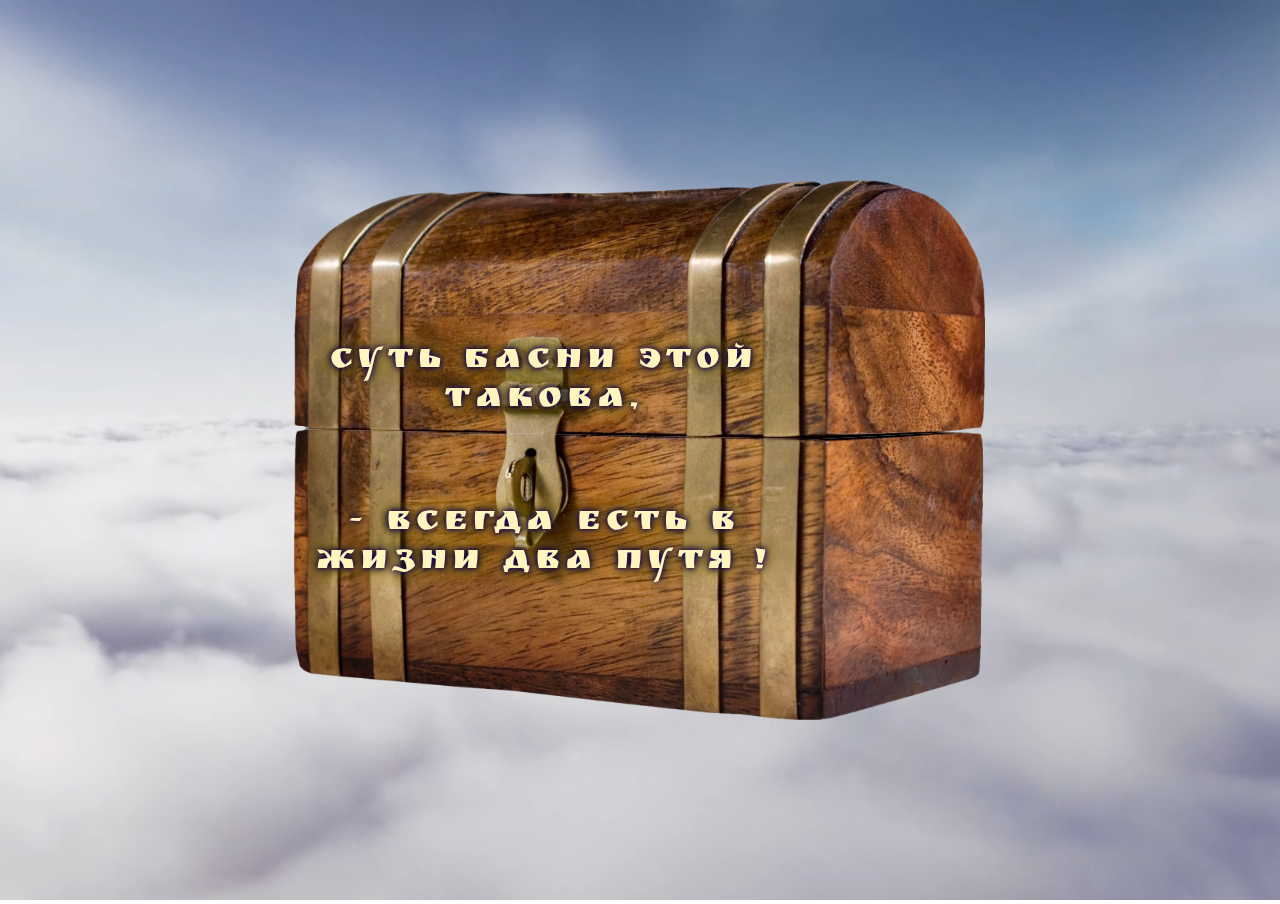
<file: index.html>
<!doctype html>
<html lang='en'>

<head>
  <meta charset='UTF-8'>
  <title>dz Lesson 10.index</title>
  <link rel="preconnect" href="https://fonts.gstatic.com">
  <link href="https://fonts.googleapis.com/css2?family=Ruslan+Display&display=swap" rel="stylesheet">
  <link rel="stylesheet" href="./CSS/style.css">
  <link rel="shortcut icon" href="./img/icon/pero1.png" type="image/png">
</head>

<body>
  
<div class="main">
  <div class="big-box">
    <div class="content-box casement-box top-box">
      <div class="casement-text-box" >суть басни этой такова, </div>
      <div class="casement-text-box" > - всегда есть в жизни два путя !</div>
    </div>
    <div class="content-box center-box">
      <a class="button button-1" href="./dz_lesson_10_00.html">
        <img class="img-left" src="./img/03.jpg" alt="picture">
        <span class="button-text">жениться</span>
      </a>
      <a class="button button-2" href="./dz_lesson_10_02.html">
        <img class="img-right" src="./img/04.png" alt="picture">
        <span class="button-text">пойти в армию</span>
      </a>
      <div class="text">Приходит сын к отцу и спрашивает, - Как лучше поступить? жениться али в армию пойти?</div>
    </div>
    <div class="content-box casement-box bottom-box">
      <div class="casement-text-box" >суть басни этой такова, </div>
      <div class="casement-text-box" > - всегда есть в жизни два путя !</div>
    </div>

  </div>
  <video src='./video/001.mp4'preload="auto" muted autoplay loop></video>
</div>
</body>

</html>
</file>
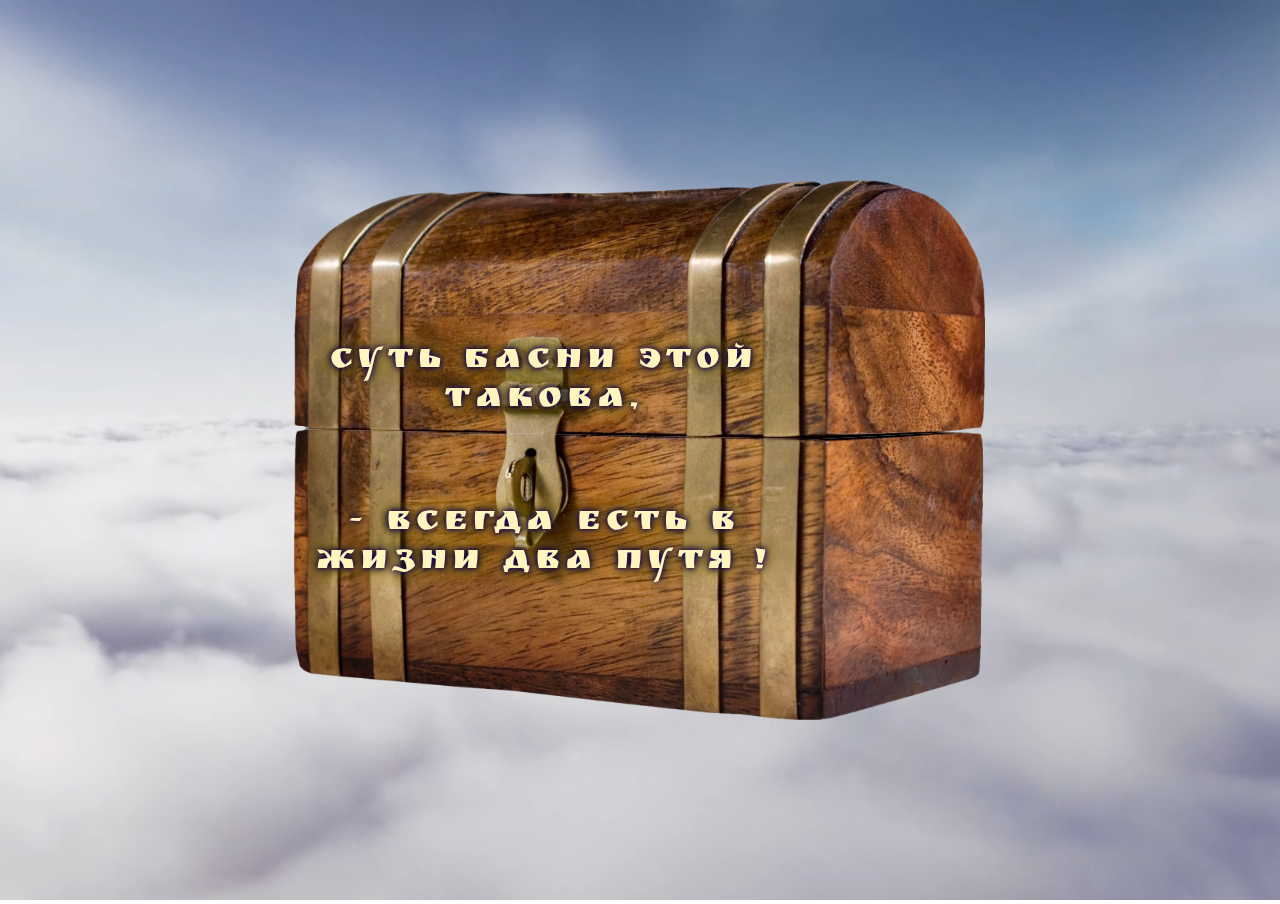
<file: dz_lesson_10_00.html>
<!doctype html>
<html lang='en'>

<head>
  <meta charset='UTF-8'>
  <title>dz Lesson 10.0</title>
  <link rel="preconnect" href="https://fonts.gstatic.com">
  <link href="https://fonts.googleapis.com/css2?family=Ruslan+Display&display=swap" rel="stylesheet">
  <link rel="stylesheet" href="./CSS/style.css">
  <link rel="shortcut icon" href="./img/icon/pero1.png" type="image/png">
</head>

<body>
<div class="main">
  <div class="big-box">
    <div class="content-box casement-box top-box">
      <div class="casement-text-box" >суть басни этой такова, </div>
      <div class="casement-text-box" > - всегда есть в жизни два путя !</div>
    </div>
    <div class="content-box center-box">
      <a class="button button-1" href="./index.html">
        <img class="img-left" src="./img/00.jpg" alt="picture">
        <span class="button-text">начинай сначала!</span>
      </a>
      <a class="button button-2" href="https://www.google.ru/" target="_blank">
        <img class="img-right" src="./img/google.png" alt="picture">
        <span class="button-text">google</span>
      </a>
      <div class="text">Считай что пропало!</div>
    </div>
    <div class="content-box casement-box bottom-box">
      <div class="casement-text-box" >суть басни этой такова, </div>
      <div class="casement-text-box" > - всегда есть в жизни два путя !</div>
    </div>
  </div>
  <video src='./video/001.mp4'preload="auto" muted autoplay loop></video>
</div>
</body>

</html>
</file>
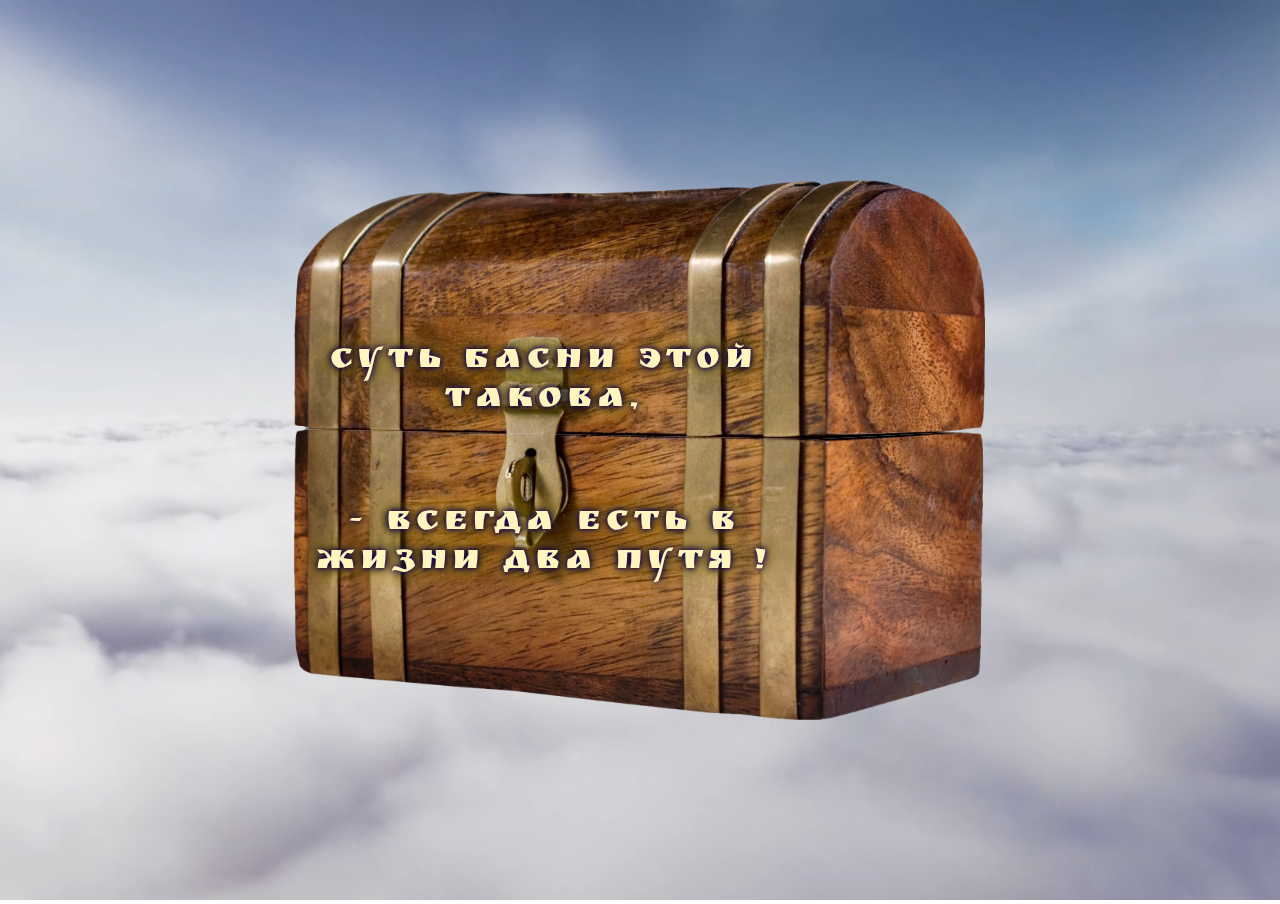
<file: dz_lesson_10_02.html>
<!doctype html>
<html lang='en'>

<head>
  <meta charset='UTF-8'>
  <title>dz Lesson 10.2</title>
  <link rel="preconnect" href="https://fonts.gstatic.com">
  <link href="https://fonts.googleapis.com/css2?family=Ruslan+Display&display=swap" rel="stylesheet">
  <link rel="stylesheet" href="./CSS/style.css">
  <link rel="shortcut icon" href="./img/icon/pero1.png" type="image/png">
</head>

<body>
<div class="main">
  <div class="big-box">
    <div class="content-box casement-box top-box">
      <div class="casement-text-box" >суть басни этой такова, </div>
      <div class="casement-text-box" > - всегда есть в жизни два путя !</div>
    </div>
    <div class="content-box center-box">
      <a class="button button-1" href="./dz_lesson_10_03.html">
        <img class="img-left" src="./img/06.jpg" alt="picture">
        <span class="button-text">саперёры</span>
      </a>
      <a class="button button-2" href="./dz_lesson_10_00.html">
        <img class="img-right" src="./img/05.jpg" alt="picture">
        <span class="button-text">стройбат</span>
      </a>
      <div class="text">Если жениться, считай, что пропало, а если в армию, то у тебя два путя будет: попадешь либо в сапёры, либо в стройбат;</div>
    </div>
    <div class="content-box casement-box bottom-box">
      <div class="casement-text-box" >суть басни этой такова, </div>
      <div class="casement-text-box" > - всегда есть в жизни два путя !</div>
    </div>

  </div>
  <video src='./video/001.mp4'preload="auto" muted autoplay loop></video>
</div>
</body>

</html>
</file>
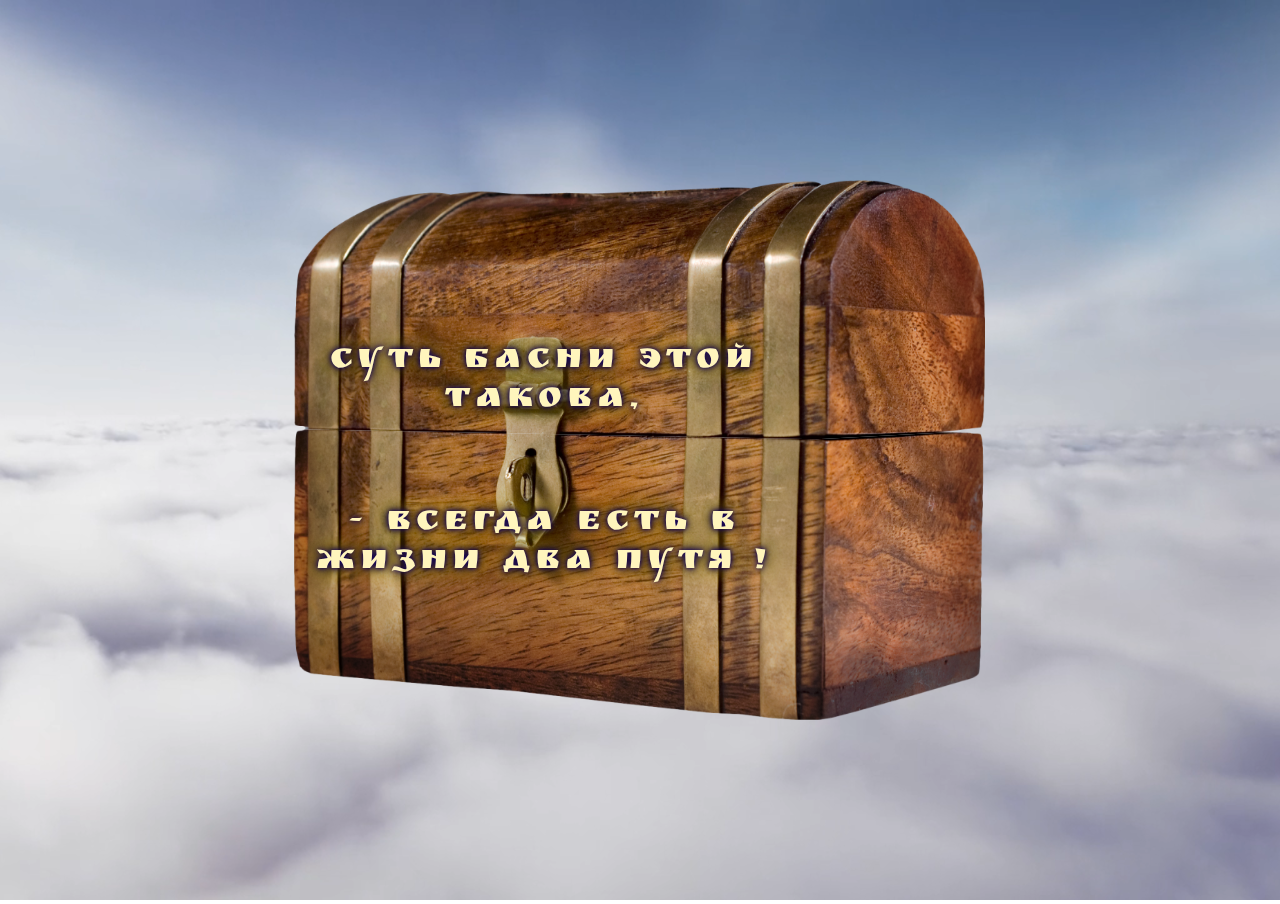
<file: dz_lesson_10_03.html>
<!doctype html>
<html lang='en'>

<head>
  <meta charset='UTF-8'>
  <title>dz Lesson 10.3</title>
  <link rel="preconnect" href="https://fonts.gstatic.com">
  <link href="https://fonts.googleapis.com/css2?family=Ruslan+Display&display=swap" rel="stylesheet">
  <link rel="stylesheet" href="./CSS/style.css">
  <link rel="shortcut icon" href="./img/icon/pero1.png" type="image/png">
</head>

<body>
<div class="main">
  <div class="big-box">
    <div class="content-box casement-box top-box">
      <div class="casement-text-box" >суть басни этой такова, </div>
      <div class="casement-text-box" > - всегда есть в жизни два путя !</div>
    </div>
    <div class="content-box center-box">
      <a class="button button-1" href="./dz_lesson_10_00.html">
        <img class="img-left" src="./img/08.jpg" alt="picture">
        <span class="button-text">вернешься</span>
      </a>
      <a class="button button-2" href="./dz_lesson_10_04.html">
        <img class="img-right" src="./img/07.jpg" alt="picture">
        <span class="button-text">убёть</span>
      </a>
      <div class="text">Если в стройбат, считай, что пропало, а если в сапёры, то у тебя два путя будет: вернешься или убёть;</div>
    </div>
    <div class="content-box casement-box bottom-box">
      <div class="casement-text-box" >суть басни этой такова, </div>
      <div class="casement-text-box" > - всегда есть в жизни два путя !</div>
    </div>

  </div>
  <video src='./video/001.mp4'preload="auto" muted autoplay loop></video>
</div>
</body>

</html>
</file>
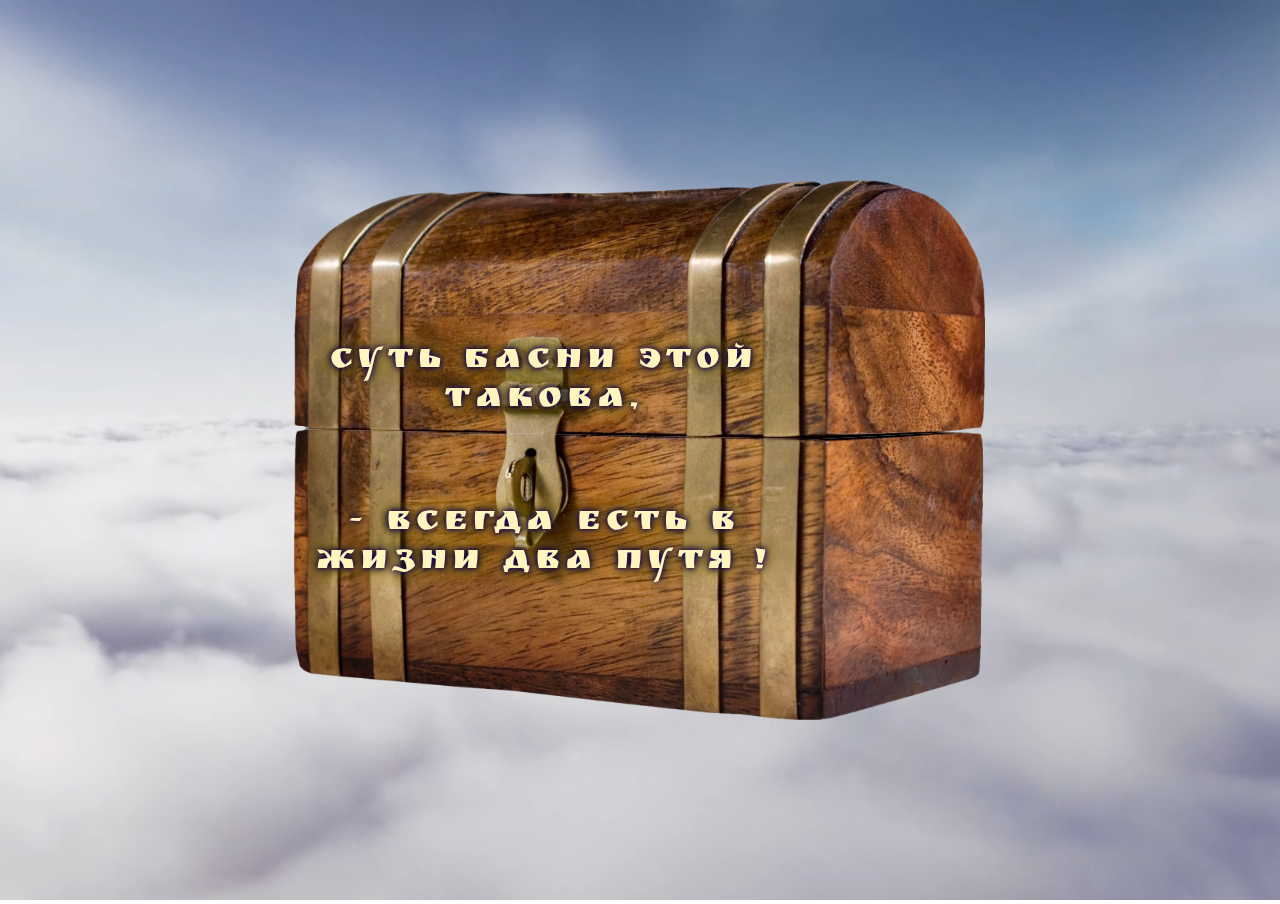
<file: dz_lesson_10_04.html>
<!doctype html>
<html lang='en'>

<head>
  <meta charset='UTF-8'>
  <title>dz Lesson 10.4</title>
  <link rel="preconnect" href="https://fonts.gstatic.com">
  <link href="https://fonts.googleapis.com/css2?family=Ruslan+Display&display=swap" rel="stylesheet">
  <link rel="stylesheet" href="./CSS/style.css">
  <link rel="shortcut icon" href="./img/icon/pero1.png" type="image/png">
</head>

<body>
<div class="main">
  <div class="big-box">
    <div class="content-box casement-box top-box">
      <div class="casement-text-box" >суть басни этой такова, </div>
      <div class="casement-text-box" > - всегда есть в жизни два путя !</div>
    </div>
    <div class="content-box center-box">
      <a class="button button-1" href="./dz_lesson_10_05.html">
        <img class="img-left" src="./img/09.jpg" alt="picture">
        <span class="button-text">бярёзка</span>
      </a>
      <a class="button button-2" href="./dz_lesson_10_00.html">
        <img class="img-right" src="./img/010.png" alt="picture">
        <span class="button-text">сасёнка</span>
      </a>
      <div class="text">Если вернешься, считай, что пропало, а если убёть, то у тебя два путя будет: похоронять либо под бярёзкой либо под сасёнкой;</div>
    </div>
    <div class="content-box casement-box bottom-box">
      <div class="casement-text-box" >суть басни этой такова, </div>
      <div class="casement-text-box" > - всегда есть в жизни два путя !</div>
    </div>

  </div>
  <video src='./video/001.mp4'preload="auto" muted autoplay loop></video>
</div>
</body>

</html>
</file>
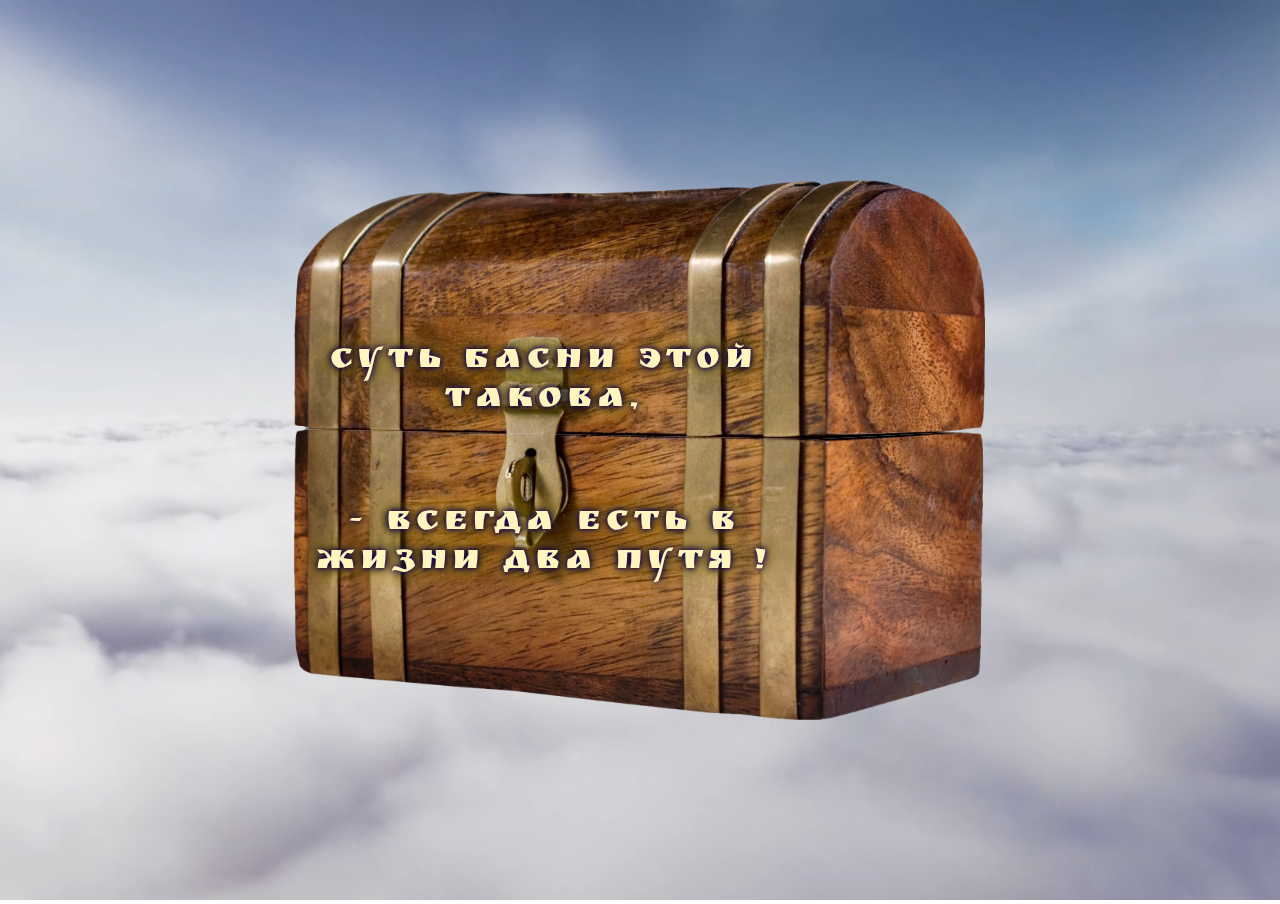
<file: dz_lesson_10_05.html>
<!doctype html>
<html lang='en'>

<head>
  <meta charset='UTF-8'>
  <title>dz Lesson 10.5</title>
  <link rel="preconnect" href="https://fonts.gstatic.com">
  <link href="https://fonts.googleapis.com/css2?family=Ruslan+Display&display=swap" rel="stylesheet">
  <link rel="stylesheet" href="./CSS/style.css">
  <link rel="shortcut icon" href="./img/icon/pero1.png" type="image/png">
</head>

<body>
<div class="main">
  <div class="big-box">
    <div class="content-box casement-box top-box">
      <div class="casement-text-box" >суть басни этой такова, </div>
      <div class="casement-text-box" > - всегда есть в жизни два путя !</div>
    </div>
    <div class="content-box center-box">
      <a class="button button-1" href="./dz_lesson_10_06.html">
        <img class="img-left" src="./img/011.png" alt="picture">
        <span class="button-text">бумага</span>
      </a>
      <a class="button button-2" href="./dz_lesson_10_00.html">
        <img class="img-right" src="./img/012.png" alt="picture">
        <span class="button-text">карандаши</span>
      </a>
      <div class="text">Если под сасёнкой, считай, что пропало, а если под бярёзкой, то у тебя два путя будет: пойдешь либо на бумагу либо на крандаши;</div>
    </div>
    <div class="content-box casement-box bottom-box">
      <div class="casement-text-box" >суть басни этой такова, </div>
      <div class="casement-text-box" > - всегда есть в жизни два путя !</div>
    </div>

  </div>
  <video src='./video/001.mp4'preload="auto" muted autoplay loop></video>
</div>
</body>

</html>
</file>
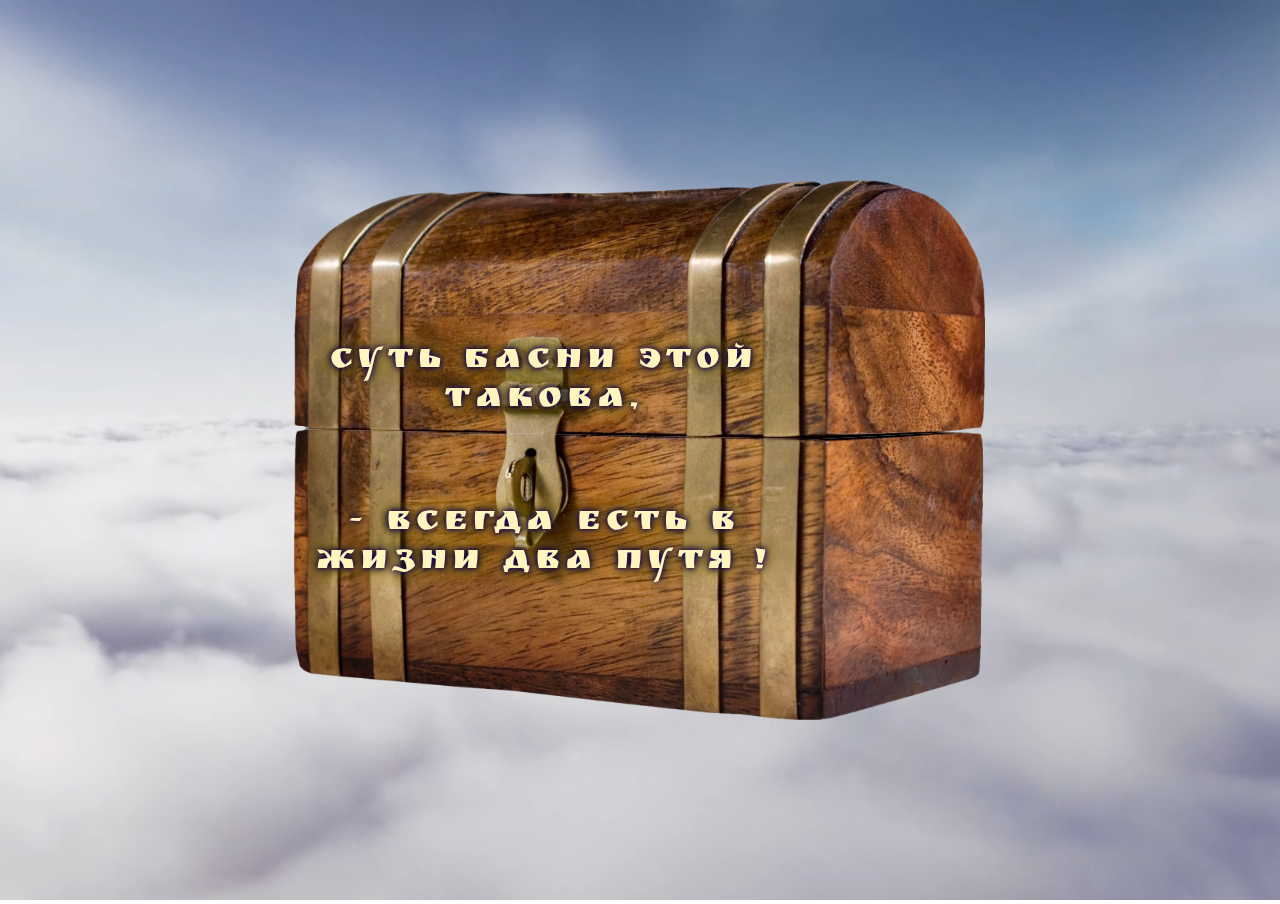
<file: dz_lesson_10_06.html>
<!doctype html>
<html lang='en'>

<head>
  <meta charset='UTF-8'>
  <title>dz Lesson 10.6</title>
  <link rel="preconnect" href="https://fonts.gstatic.com">
  <link href="https://fonts.googleapis.com/css2?family=Ruslan+Display&display=swap" rel="stylesheet">
  <link rel="stylesheet" href="./CSS/style.css">
  <link rel="shortcut icon" href="./img/icon/pero1.png" type="image/png">
</head>

<body>
<div class="main">
  <div class="big-box">
    <div class="content-box casement-box top-box">
      <div class="casement-text-box" >суть басни этой такова, </div>
      <div class="casement-text-box" > - всегда есть в жизни два путя !</div>
    </div>
    <div class="content-box center-box">
      <a class="button button-1" href="./dz_lesson_10_00.html">
        <img class="img-left" src="./img/013.jpg" alt="picture">
        <span class="button-text">писчая</span>
      </a>
      <a class="button button-2" href="./dz_lesson_10_07.html">
        <img class="img-right" src="./img/014.png" alt="picture">
        <span class="button-text">туалетная</span>
      </a>
      <div class="text">Если на карандаши, считай, что пропало, а если на бумагу, у тебя два путя будет: или писчую, или туалетную;</div>
    </div>
    <div class="content-box casement-box bottom-box">
      <div class="casement-text-box" >суть басни этой такова, </div>
      <div class="casement-text-box" > - всегда есть в жизни два путя !</div>
    </div>

  </div>
  <video src='./video/001.mp4'preload="auto" muted autoplay loop></video>
</div>
</body>

</html>
</file>
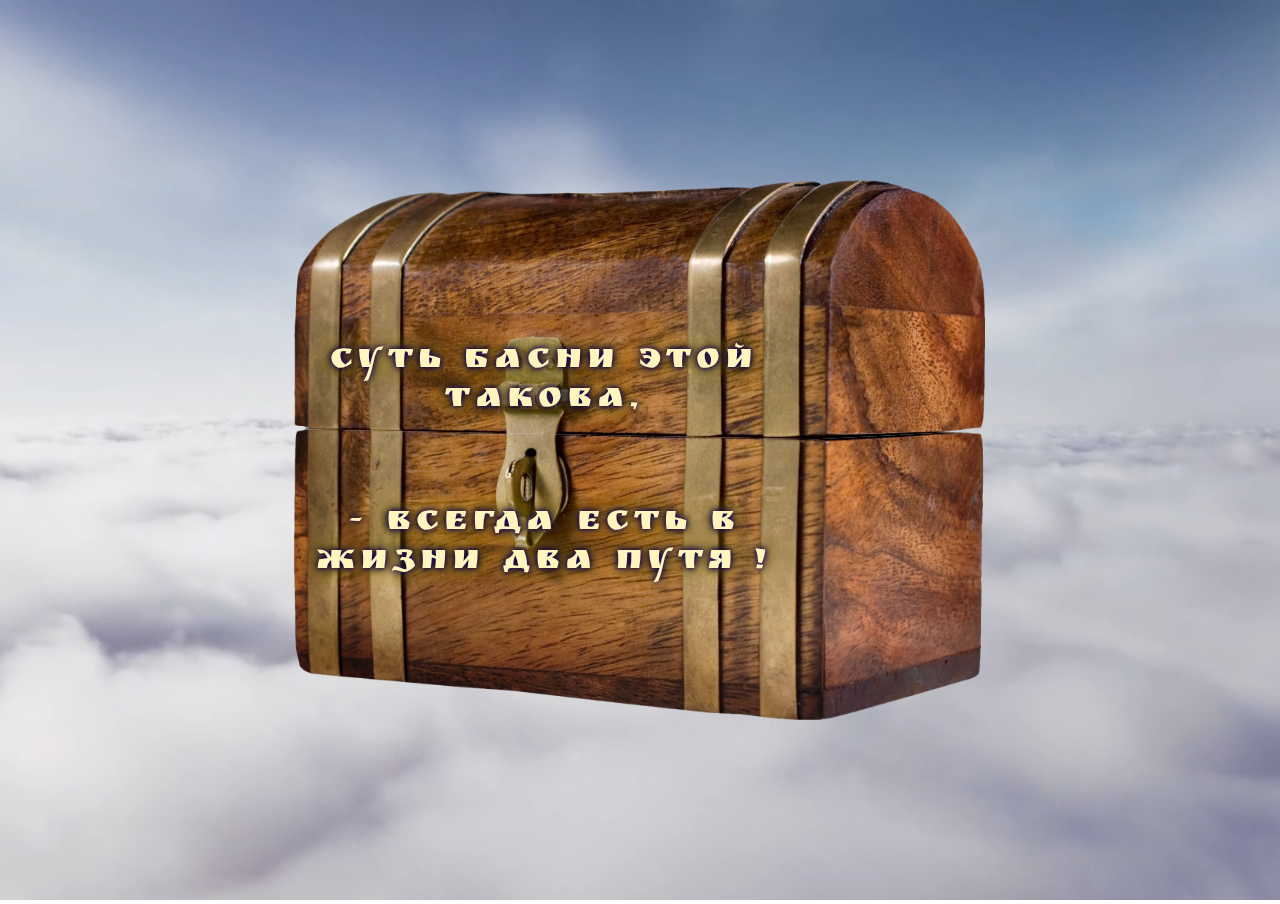
<file: dz_lesson_10_07.html>
<!doctype html>
<html lang='en'>

<head>
  <meta charset='UTF-8'>
  <title>dz Lesson 10.7</title>
  <link rel="preconnect" href="https://fonts.gstatic.com">
  <link href="https://fonts.googleapis.com/css2?family=Ruslan+Display&display=swap" rel="stylesheet">
  <link rel="stylesheet" href="./CSS/style.css">
  <link rel="shortcut icon" href="./img/icon/pero1.png" type="image/png">
</head>

<body>
<div class="main">
  <div class="big-box">
    <div class="content-box casement-box top-box">
      <div class="casement-text-box" >суть басни этой такова, </div>
      <div class="casement-text-box" > - всегда есть в жизни два путя !</div>
    </div>
    <div class="content-box center-box">
      <a class="button button-1" href="./dz_lesson_10_08.html">
        <img class="img-left" src="./img/015.jpg" alt="picture">
        <span class="button-text">женский</span>
      </a>
      <a class="button button-2" href="./dz_lesson_10_00.html">
        <img class="img-right" src="./img/016.jpg" alt="picture">
        <span class="button-text">мужской</span>
      </a>
      <div class="text">Если на писчую, считай, что пропало, а если на туалетную, у тебя два путя будет: попадёшь либо в женский туалет, либо в мужской;</div>
    </div>
    <div class="content-box casement-box bottom-box">
      <div class="casement-text-box" >суть басни этой такова, </div>
      <div class="casement-text-box" > - всегда есть в жизни два путя !</div>
    </div>

  </div>
  <video src='./video/001.mp4'preload="auto" muted autoplay loop></video>
</div>
</body>

</html>
</file>
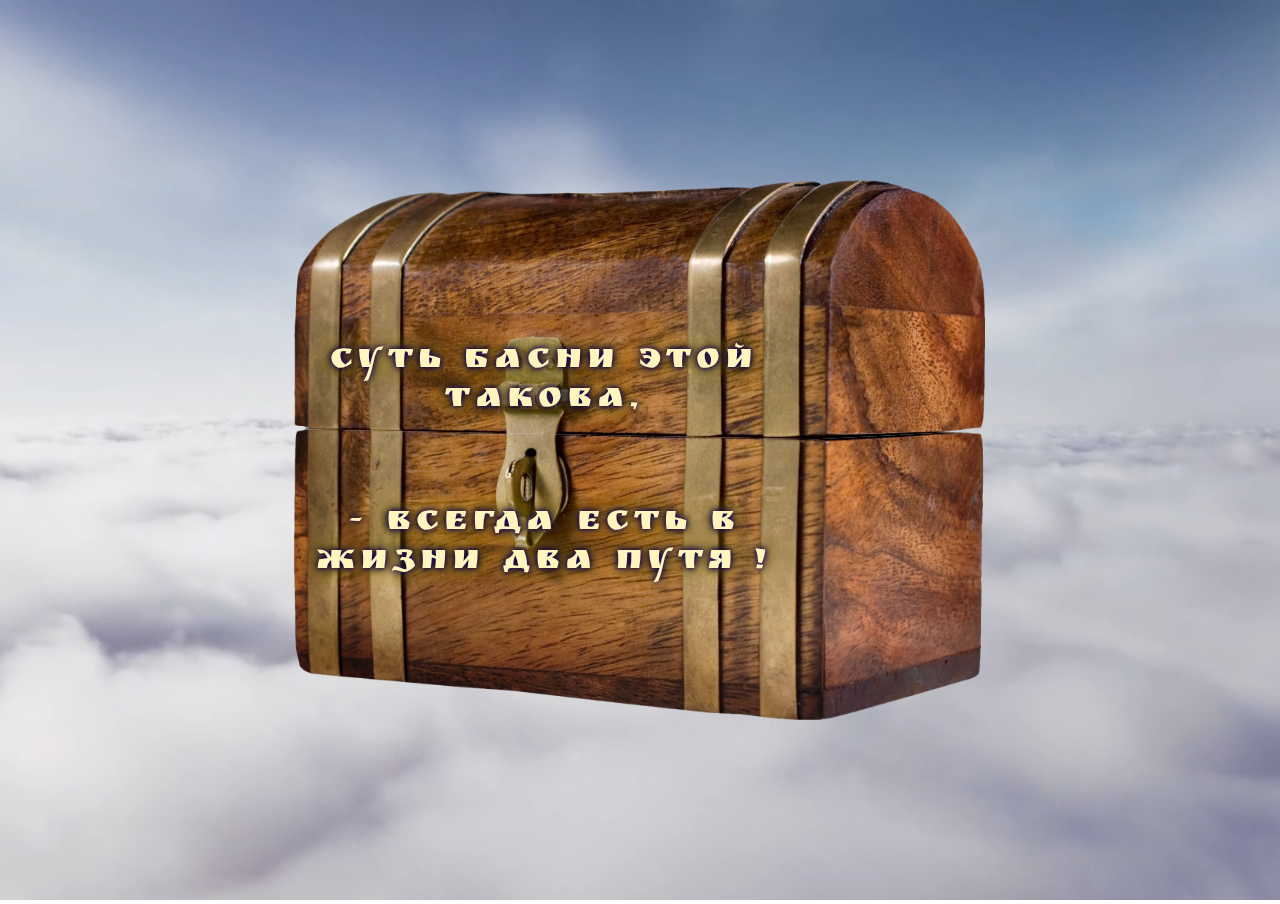
<file: dz_lesson_10_08.html>
<!doctype html>
<html lang='en'>

<head>
  <meta charset='UTF-8'>
  <title>dz Lesson 10.8</title>
  <link rel="preconnect" href="https://fonts.gstatic.com">
  <link href="https://fonts.googleapis.com/css2?family=Ruslan+Display&display=swap" rel="stylesheet">
  <link rel="stylesheet" href="./CSS/style.css">
  <link rel="shortcut icon" href="./img/icon/pero1.png" type="image/png">
</head>

<body>
<div class="main">
  <div class="big-box">
    <div class="content-box casement-box top-box">
      <div class="casement-text-box" >суть басни этой такова, </div>
      <div class="casement-text-box" > - всегда есть в жизни два путя !</div>
    </div>
    <div class="content-box center-box">
      <a class="button button-1" href="./dz_lesson_10_00.html">
        <img class="img-left" src="./img/017.jpg" alt="picture">
        <span class="button-text">сзаду</span>
      </a>
      <a class="button button-2" href="./dz_lesson_10_09.html">
        <img class="img-right" src="./img/018.jpg" alt="picture">
        <span class="button-text">спереду</span>
      </a>
      <div class="text">Если в мужской, считай, что пропало, а если в женский, у тебя два путя будет: будут пользоваться либо сзаду, либо спереду;</div>
    </div>
    <div class="content-box casement-box bottom-box">
      <div class="casement-text-box" >суть басни этой такова, </div>
      <div class="casement-text-box" > - всегда есть в жизни два путя !</div>
    </div>

  </div>
  <video src='./video/001.mp4'preload="auto" muted autoplay loop></video>
</div>
</body>

</html>
</file>
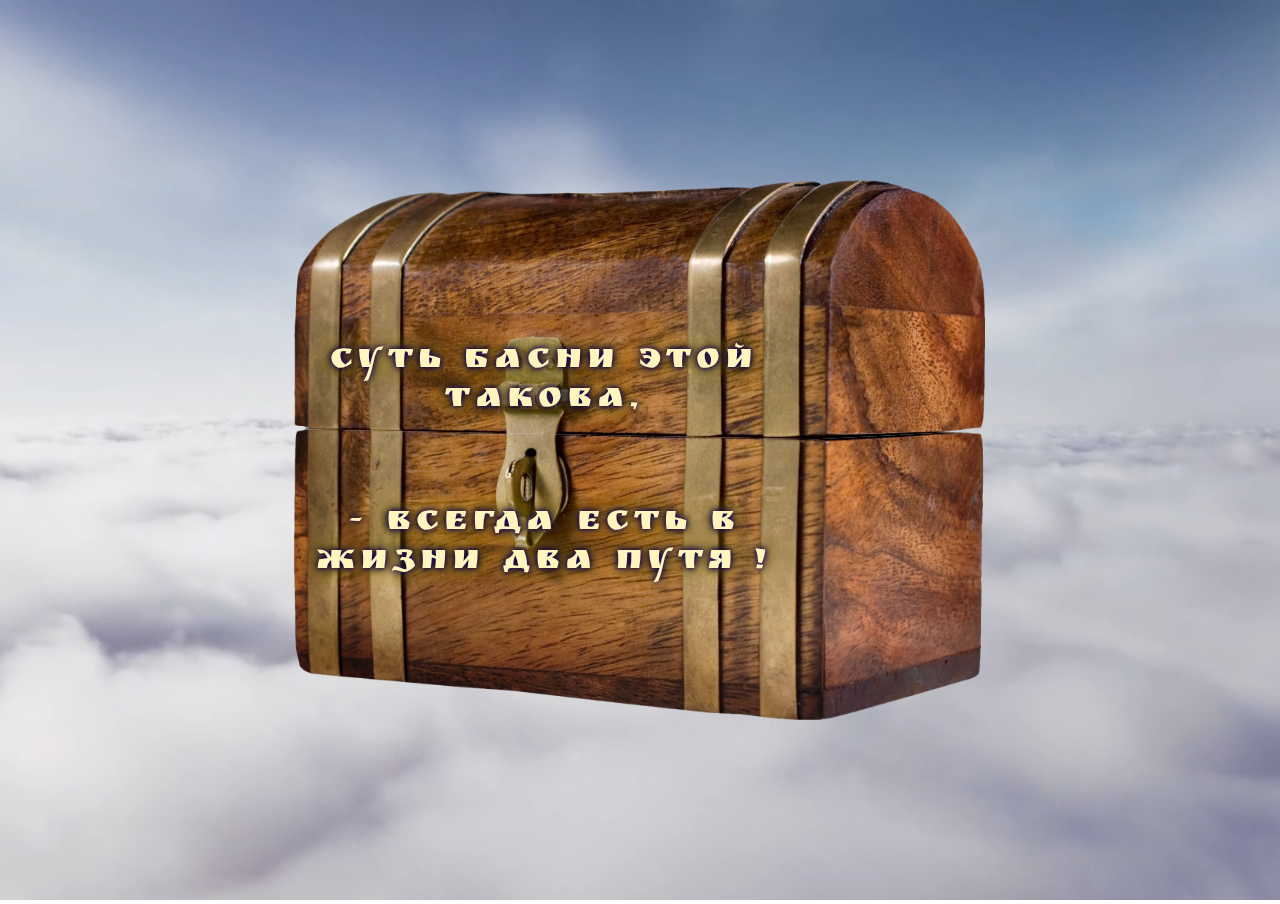
<file: dz_lesson_10_09.html>
<!doctype html>
<html lang='en'>

<head>
  <meta charset='UTF-8'>
  <title>dz Lesson 10.9</title>
  <link rel="preconnect" href="https://fonts.gstatic.com">
  <link href="https://fonts.googleapis.com/css2?family=Ruslan+Display&display=swap" rel="stylesheet">
  <link rel="stylesheet" href="./CSS/style.css">
  <link rel="shortcut icon" href="./img/icon/pero1.png" type="image/png">
</head>

<body>
<div class="main">
  <div class="big-box">
    <div class="content-box casement-box top-box">
      <div class="casement-text-box" >суть басни этой такова, </div>
      <div class="casement-text-box" > - всегда есть в жизни два путя !</div>
    </div>
    <div class="content-box center-box">
      <a class="button button-1" href="./index.html">
        <img class="img-left" src="./img/019.png" alt="picture">
        <span class="button-text">в начало</span>
      </a>
      <a class="button button-2" href="https://www.youtube.com/watch?v=GSCTKktSYiU" target="_blank">
        <img class="img-right" src="./img/020.jpg" alt="picture">
        <span class="button-text">видео про два путя</span>
      </a>
      <div class="text">Если сзаду, считай, что пропало, ну а если спереду, считай что женился!</div>
    </div>
    <div class="content-box casement-box bottom-box">
      <div class="casement-text-box" >суть басни этой такова, </div>
      <div class="casement-text-box" > - всегда есть в жизни два путя !</div>
    </div>

  </div>
  <video src='./video/001.mp4'preload="auto" muted autoplay loop></video>
</div>
</body>

</html>
</file>
<file: CSS/style.css>
@font-face {
  font-family: Neucha-Regular;
  src: url(../fonts/Neucha-Regular.ttf);
}

body {
  height: 100vh;
  width: 100vw;
  margin: 0;
  overflow: hidden;
  cursor: url(../img/Cursor/Cursor-1.png), auto;
}

.main {
  height: 100%;
  width: 100%;
  position: relative;
}

video {
  height: 100%;
  width: 100%;
  object-fit: cover;
}

.big-box {
  height: 60%;
  width: 60%;
  min-height: 300px;
  min-width: 450px;
  top : calc( 50vh - 60% / 2);
  left : calc( 50vw - 60%  / 2);
  position: absolute;
  text-align: center;
}

.content-box {
  height: 100%;
  width: 100%;
  top: 0;
  left: 0;
  display: block;
  position: absolute;
  border-radius: 25px;
}

.casement-box {
  transition: all 2s linear;
}
.casement-text-box {
  text-align: center;
  height: 30%;
  width: 70%;
  top : calc( 60% - 60% / 2);
  left : calc( 25% - 75%  / 2);
  position: relative;
  font-size: 36px;
  letter-spacing: 5px;
  font-family: 'Ruslan Display', cursive, sans-serif;
  color: hsl(51, 100%, 87%);
  text-shadow: 0 0 5px hsl(252, 100%, 19%), 0 0 10px hsl(251, 84%, 13%), 0 0 15px hsl(0, 0%, 0%), 0 0 20px hsl(51, 100%, 50%);
  display: inline-block;
}

.top-box {
  -webkit-clip-path: polygon(100% 0, 100% 46%, 73% 48%, 0 46%, 0 0);
  -moz-clip-path: polygon(100% 0, 100% 46%, 73% 48%, 0 46%, 0 0);
  clip-path: polygon(100% 0, 100% 46%, 73% 48%, 0 46%, 0 0);
  background: url(../img/02.png) center no-repeat;
  background-size: 90% 100%;
  z-index: 1;
}
.bottom-box {
  -webkit-clip-path: polygon(100% 100%, 100% 46%, 73% 48%, 0 46%, 0 100%);
  -moz-clip-path: polygon(100% 100%, 100% 46%, 73% 48%, 0 46%, 0 100%);
  clip-path: polygon(100% 100%, 100% 46%, 73% 48%, 0 46%, 0 100%);
  background: url(../img/02.png) center no-repeat;
  background-size: 90% 100%;
  z-index: 1;
}
.center-box {
  height: 85%;
  width: 75%;
  top : calc( 50% - 85% / 2);
  left : calc( 50% - 75%  / 2);
  text-align: center;
  background: url(../img/01.jpg) center no-repeat;
  background-size: 100% 100%;
  transition: all 1.3s linear;
  opacity: 0;
  -webkit-box-shadow: 0 0 20px 2px hsl(216, 100%, 70%), 0 0 40px 5px hsl(234, 87%, 69%), 0 0 70px 10px hsl(219, 79%, 66%), 0 0 80px 10px hsl(216, 100%, 90%);
  -moz-box-shadow: 0 0 20px 2px hsl(216, 100%, 70%), 0 0 40px 5px hsl(234, 87%, 69%), 0 0 70px 10px hsl(219, 79%, 66%), 0 0 80px 10px hsl(216, 100%, 90%);
  box-shadow: 0 0 20px 2px hsl(216, 100%, 70%), 0 0 40px 5px hsl(234, 87%, 69%), 0 0 70px 10px hsl(219, 79%, 66%), 0 0 80px 10px hsl(216, 100%, 90%);
}

.button {
  height: 50%;
  width: 30%;
  display: inline-block;
  text-decoration: none;
  padding: 0.5%;
  vertical-align: top;
  position: relative;
  box-sizing:border-box;
}
.button-1 {
  margin: 5% 15% 2% 2%;
  cursor: url(../img/Cursor/Cursor-2.png), auto;
}
.button-2 {
  margin: 5% 2% 2% 15%;
  cursor: url(../img/Cursor/Cursor-3.png), auto;
}

.text {
  text-align: center;
  top: 70%;
  left: 2%;
  min-height: 10%;
  width: 95%;
  display: inline-block;
  position: absolute;
  color: rgb(255, 255, 255);
  font-size: 26px;
  font-family: Neucha-Regular, Arial, Helvetica, sans-serif;
  -webkit-text-shadow: 0 0 10px hsl(252, 100%, 19%), 0 0 10px hsl(251, 84%, 13%), 0 0 15px hsl(0, 0%, 0%);
  -moz-text-shadow: 0 0 10px hsl(252, 100%, 19%), 0 0 10px hsl(251, 84%, 13%), 0 0 15px hsl(0, 0%, 0%);
  text-shadow: 0 0 10px hsl(252, 100%, 19%), 0 0 10px hsl(251, 84%, 13%), 0 0 15px hsl(0, 0%, 0%);
}

.big-box:hover .top-box {
  top: -40%;
  opacity: 0;
  transition: all 0.5s linear;
}
.big-box:hover .bottom-box {
  top: 40%;
  opacity: 0;
  transition: all 0.5s linear;
}
.big-box:hover .center-box {
  opacity: 1;
  z-index: 1;
}

img {
  height: 75%;
  width: auto;
  max-width: 100%;
  display: inline-block;
  margin: auto;
  border-radius: 25px;
  opacity: 0;
  transition: 500ms linear;
}
.button-text {
  height: 25%;
  width: 100%;
  display: inline-block;
  font-weight: bold;
  font-size: 24px;
  color: hsl(51, 100%, 87%);
  font-family: Neucha-Regular, Arial, Helvetica, sans-serif;
  -webkit-text-shadow: 0 0 10px hsl(252, 100%, 10%), 0 0 10px hsl(251, 84%, 13%), 0 0 15px hsl(0, 0%, 0%);
  -moz-text-shadow: 0 0 10px hsl(252, 100%, 10%), 0 0 10px hsl(251, 84%, 13%), 0 0 15px hsl(0, 0%, 0%);
  text-shadow: 0 0 10px hsl(252, 100%, 10%), 0 0 10px hsl(251, 84%, 13%), 0 0 15px hsl(0, 0%, 0%);
  border: 3px hsl(226, 100%, 66%) solid;
  border-radius: 40px;
  background: rgba(116, 149, 255, 0.3);
  padding-top: 5px;
  box-sizing: border-box;
}

.button-1:hover .img-left {
  opacity: 1;
  -webkit-box-shadow: 0 0 20px 5px hsl(216, 100%, 90%);
  -moz-box-shadow: 0 0 20px 5px hsl(216, 100%, 90%);
  box-shadow: 0 0 20px 5px hsl(216, 100%, 90%);
}
.button-2:hover .img-right {
  opacity: 1;
  -webkit-box-shadow: 0 0 20px 5px hsl(216, 100%, 90%);
  -moz-box-shadow: 0 0 20px 5px hsl(216, 100%, 90%);
  box-shadow: 0 0 20px 5px hsl(216, 100%, 90%);
}

.button-text:hover {
  -webkit-box-shadow: 0 0 10px 2px hsl(216, 100%, 70%), 0 0 15px 3px hsl(234, 87%, 69%), 0 0 20px 5px hsl(219, 79%, 66%);
  -moz-box-shadow: 0 0 10px 2px hsl(216, 100%, 70%), 0 0 15px 3px hsl(234, 87%, 69%), 0 0 20px 5px hsl(219, 79%, 66%);
  box-shadow: 0 0 10px 2px hsl(216, 100%, 70%), 0 0 15px 3px hsl(234, 87%, 69%), 0 0 20px 5px hsl(219, 79%, 66%);
  border: 2px hsl(226, 100%, 66%) solid;
  background: rgba(116, 149, 255, 0.5);
}
.button-text:active {
  -webkit-box-shadow: 0 0 50px 10px hsl(216, 100%, 90%);
  -moz-box-shadow: 0 0 50px 10px hsl(216, 100%, 90%);
  box-shadow: 0 0 50px 10px hsl(216, 100%, 90%);
  border: 4px hsl(226, 84%, 81%) solid;
  background: rgba(116, 149, 255, 0.8);
}
</file>
